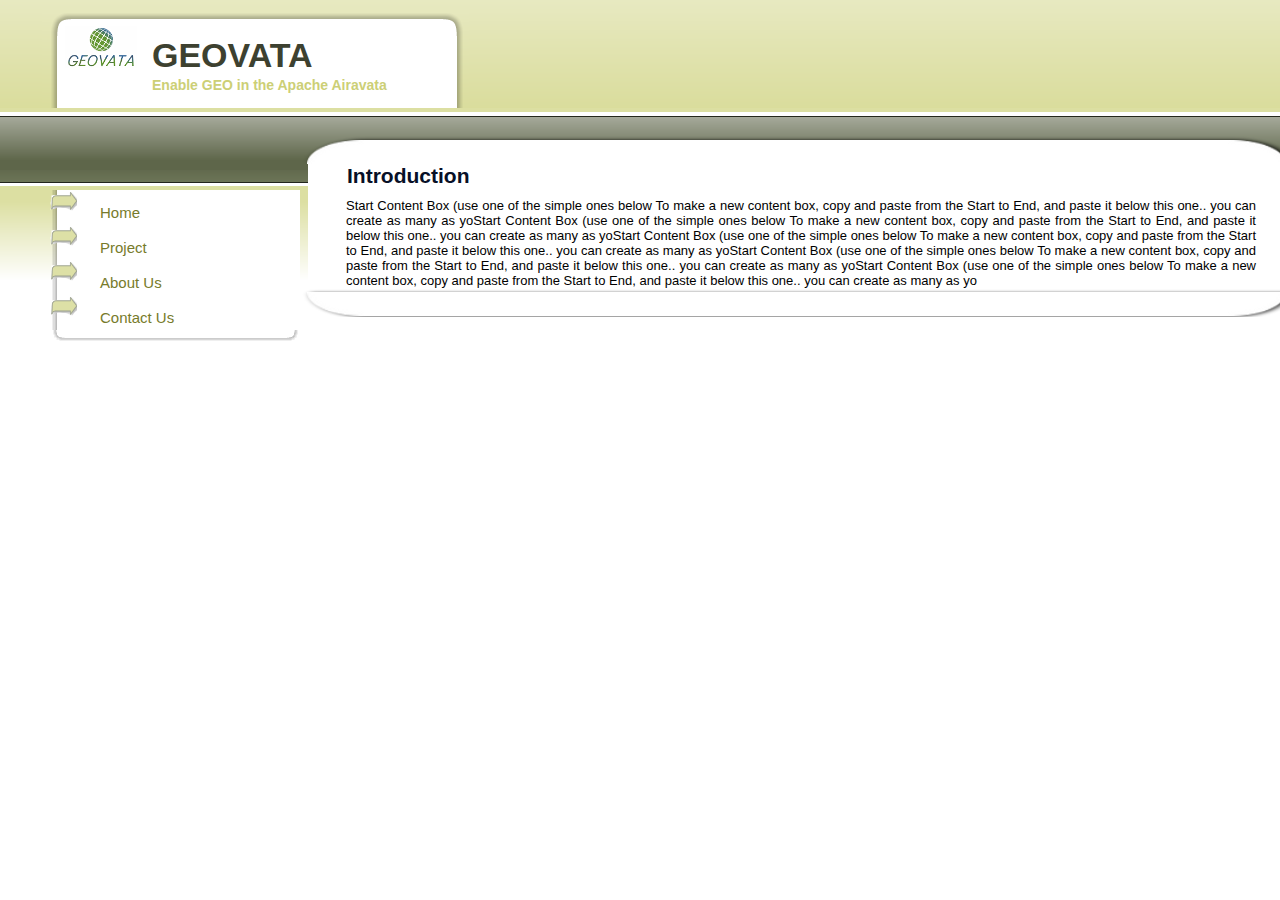
<file: index.html>
<!DOCTYPE html PUBLIC "-//W3C//DTD XHTML 1.0 Transitional//EN" "http://www.w3.org/TR/xhtml1/DTD/xhtml1-transitional.dtd">
<html xmlns="http://www.w3.org/1999/xhtml">
<head>
<meta http-equiv="Content-Type" content="text/html; charset=utf-8" />
<link rel="stylesheet" type="text/css" href="css/fadedtab.css" />
<title>Creating geoscience gateway for Apache Airavata</title>
</head>
<body>
        <div id="header">
        	<div class="logo"></div>
            <h1>GEOVATA</h1>
			<h2 id="themeTitle">Enable GEO in the Apache Airavata </h2>
        </div>
<div id="bottomContent">
	<div class="navColumn"> 
    	<div class="link"><a href="index.html">Home</a></div>
        <div class="link"><a href="project.html">Project</a></div>
        <div class="link"><a href="contactUs.html">About Us</a></div>
        <div class="link"><a href="aboutUs.html">Contact Us</a></div>     
    <div id="navBottom"></div>
    </div>
	<div class="contentColumn contentPosition">
	<!--Start Content Box (use one of the simple ones below -->
  	<!--  To make a new content box, copy and paste from the Start to End, and paste it below this one.. you can create as many as you like. -->
      <div class="contentTop"></div>
      <div class="contentMain"> 
            <h1>Introduction</h1>
            <p class="paraContent">
				Start Content Box (use one of the simple ones below To make a new content box, copy and paste from the 
				Start to End, and paste it below this one.. you can create as many as yoStart Content Box (use one of the simple ones below To make a new content box, copy and paste from the 
				Start to End, and paste it below this one.. you can create as many as yoStart Content Box (use one of the simple ones below To make a new content box, copy and paste from the 
				Start to End, and paste it below this one.. you can create as many as yoStart Content Box (use one of the simple ones below To make a new content box, copy and paste from the 
				Start to End, and paste it below this one.. you can create as many as yoStart Content Box (use one of the simple ones below To make a new content box, copy and paste from the 
				Start to End, and paste it below this one.. you can create as many as yo
            </p>
     </div>
     <div class="contentBottom"></div>
   	<!--End Content Box -->
    </div>
</div>             
</body>
</html>
</file>
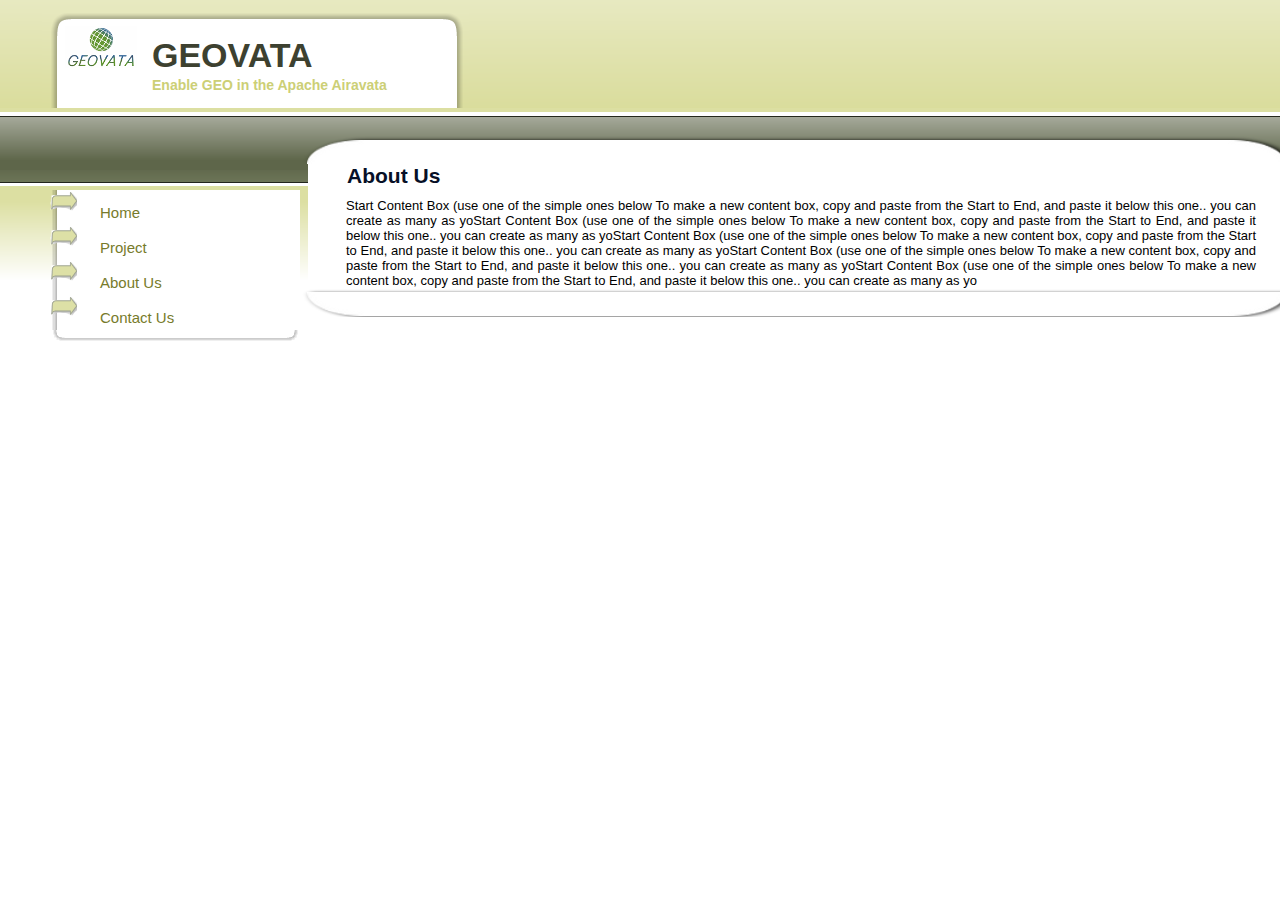
<file: aboutUs.html>
<!DOCTYPE html PUBLIC "-//W3C//DTD XHTML 1.0 Transitional//EN" "http://www.w3.org/TR/xhtml1/DTD/xhtml1-transitional.dtd">
<html xmlns="http://www.w3.org/1999/xhtml">
<head>
<meta http-equiv="Content-Type" content="text/html; charset=utf-8" />
<link rel="stylesheet" type="text/css" href="css/fadedtab.css" />
<title>Creating geoscience gateway for Apache Airavata</title>
</head>
<body>
        <div id="header">
        	<div class="logo"></div>
            <h1>GEOVATA</h1>
			<h2 id="themeTitle">Enable GEO in the Apache Airavata </h2>
        </div>
<div id="bottomContent">
	<div class="navColumn"> 
    	<div class="link"><a href="index.html">Home</a></div>
        <div class="link"><a href="project.html">Project</a></div>
        <div class="link"><a href="contactUs.html">About Us</a></div>
        <div class="link"><a href="aboutUs.html">Contact Us</a></div>     
    <div id="navBottom"></div>
    </div>
	<div class="contentColumn contentPosition">
	<!--Start Content Box (use one of the simple ones below -->
  	<!--  To make a new content box, copy and paste from the Start to End, and paste it below this one.. you can create as many as you like. -->
      <div class="contentTop"></div>
      <div class="contentMain"> 
            <h1>About Us</h1>
            <p class="paraContent">
				Start Content Box (use one of the simple ones below To make a new content box, copy and paste from the 
				Start to End, and paste it below this one.. you can create as many as yoStart Content Box (use one of the simple ones below To make a new content box, copy and paste from the 
				Start to End, and paste it below this one.. you can create as many as yoStart Content Box (use one of the simple ones below To make a new content box, copy and paste from the 
				Start to End, and paste it below this one.. you can create as many as yoStart Content Box (use one of the simple ones below To make a new content box, copy and paste from the 
				Start to End, and paste it below this one.. you can create as many as yoStart Content Box (use one of the simple ones below To make a new content box, copy and paste from the 
				Start to End, and paste it below this one.. you can create as many as yo
            </p>
     </div>
     <div class="contentBottom"></div>
   	<!--End Content Box -->
    </div>
</div>             
</body>
</html>
</file>
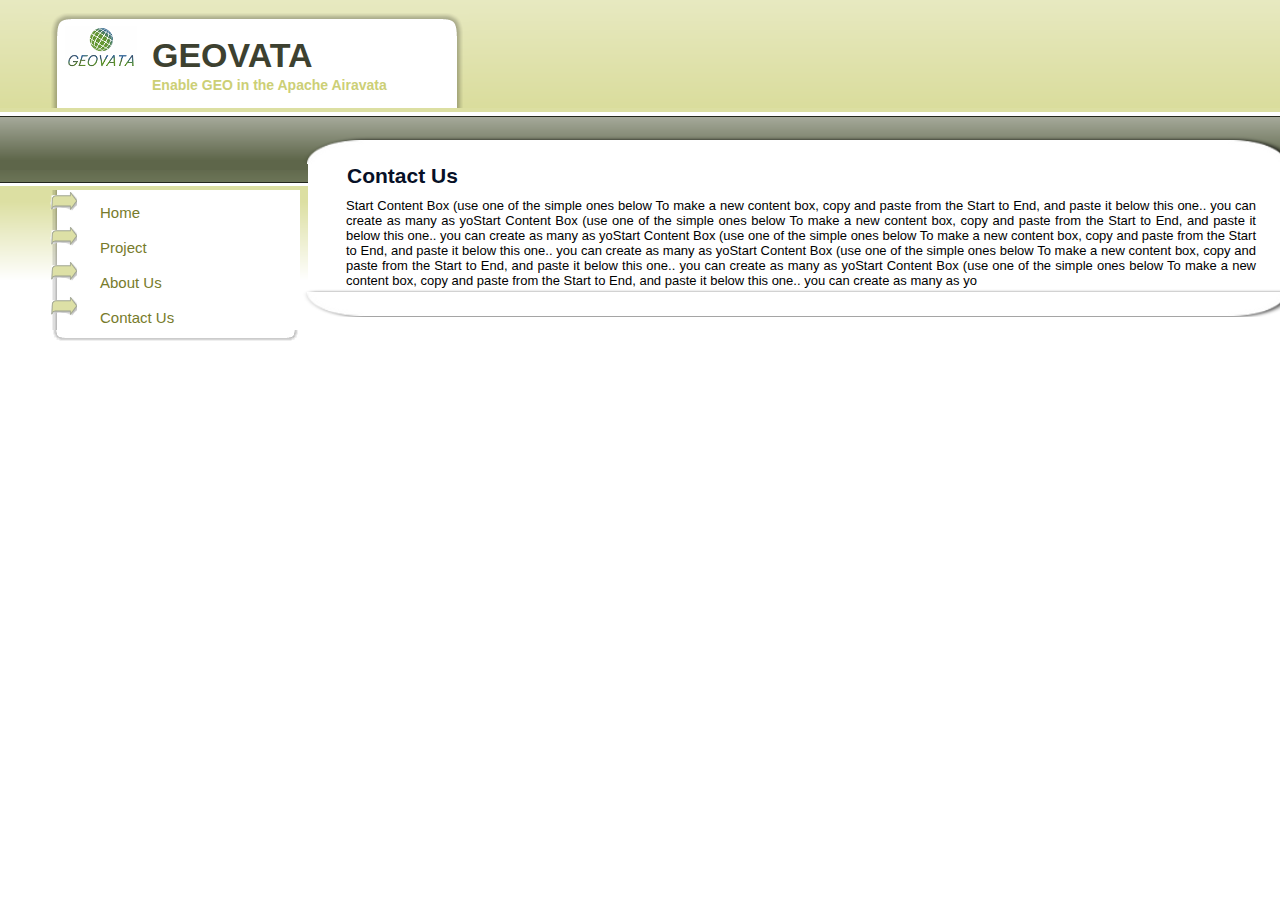
<file: contactUs.html>
<!DOCTYPE html PUBLIC "-//W3C//DTD XHTML 1.0 Transitional//EN" "http://www.w3.org/TR/xhtml1/DTD/xhtml1-transitional.dtd">
<html xmlns="http://www.w3.org/1999/xhtml">
<head>
<meta http-equiv="Content-Type" content="text/html; charset=utf-8" />
<link rel="stylesheet" type="text/css" href="css/fadedtab.css" />
<title>Creating geoscience gateway for Apache Airavata</title>
</head>
<body>
        <div id="header">
        	<div class="logo"></div>
            <h1>GEOVATA</h1>
			<h2 id="themeTitle">Enable GEO in the Apache Airavata </h2>
        </div>
<div id="bottomContent">
	<div class="navColumn"> 
    	<div class="link"><a href="index.html">Home</a></div>
        <div class="link"><a href="project.html">Project</a></div>
        <div class="link"><a href="contactUs.html">About Us</a></div>
        <div class="link"><a href="aboutUs.html">Contact Us</a></div>     
    <div id="navBottom"></div>
    </div>
	<div class="contentColumn contentPosition">
	<!--Start Content Box (use one of the simple ones below -->
  	<!--  To make a new content box, copy and paste from the Start to End, and paste it below this one.. you can create as many as you like. -->
      <div class="contentTop"></div>
      <div class="contentMain"> 
            <h1>Contact Us</h1>
            <p class="paraContent">
				Start Content Box (use one of the simple ones below To make a new content box, copy and paste from the 
				Start to End, and paste it below this one.. you can create as many as yoStart Content Box (use one of the simple ones below To make a new content box, copy and paste from the 
				Start to End, and paste it below this one.. you can create as many as yoStart Content Box (use one of the simple ones below To make a new content box, copy and paste from the 
				Start to End, and paste it below this one.. you can create as many as yoStart Content Box (use one of the simple ones below To make a new content box, copy and paste from the 
				Start to End, and paste it below this one.. you can create as many as yoStart Content Box (use one of the simple ones below To make a new content box, copy and paste from the 
				Start to End, and paste it below this one.. you can create as many as yo
            </p>
     </div>
     <div class="contentBottom"></div>
   	<!--End Content Box -->
    </div>
</div>             
</body>
</html>
</file>
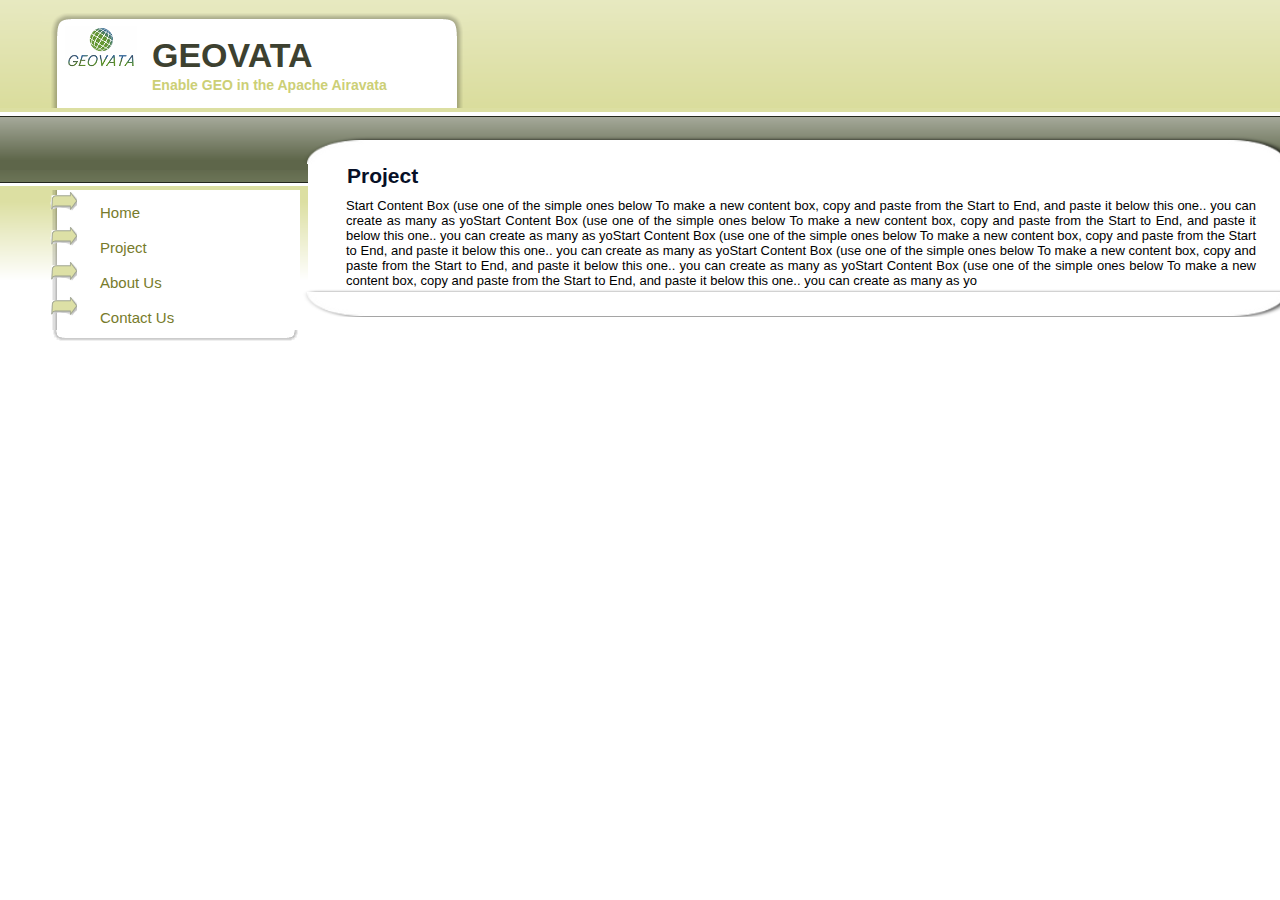
<file: project.html>
<!DOCTYPE html PUBLIC "-//W3C//DTD XHTML 1.0 Transitional//EN" "http://www.w3.org/TR/xhtml1/DTD/xhtml1-transitional.dtd">
<html xmlns="http://www.w3.org/1999/xhtml">
<head>
<meta http-equiv="Content-Type" content="text/html; charset=utf-8" />
<link rel="stylesheet" type="text/css" href="css/fadedtab.css" />
<title>Creating geoscience gateway for Apache Airavata</title>
</head>
<body>
        <div id="header">
        	<div class="logo"></div>
            <h1>GEOVATA</h1>
			<h2 id="themeTitle">Enable GEO in the Apache Airavata </h2>
        </div>
<div id="bottomContent">
	<div class="navColumn"> 
    	<div class="link"><a href="index.html">Home</a></div>
        <div class="link"><a href="project.html">Project</a></div>
        <div class="link"><a href="contactUs.html">About Us</a></div>
        <div class="link"><a href="aboutUs.html">Contact Us</a></div>     
    <div id="navBottom"></div>
    </div>
	<div class="contentColumn contentPosition">
	<!--Start Content Box (use one of the simple ones below -->
  	<!--  To make a new content box, copy and paste from the Start to End, and paste it below this one.. you can create as many as you like. -->
      <div class="contentTop"></div>
      <div class="contentMain"> 
            <h1>Project</h1>
            <p class="paraContent">
				Start Content Box (use one of the simple ones below To make a new content box, copy and paste from the 
				Start to End, and paste it below this one.. you can create as many as yoStart Content Box (use one of the simple ones below To make a new content box, copy and paste from the 
				Start to End, and paste it below this one.. you can create as many as yoStart Content Box (use one of the simple ones below To make a new content box, copy and paste from the 
				Start to End, and paste it below this one.. you can create as many as yoStart Content Box (use one of the simple ones below To make a new content box, copy and paste from the 
				Start to End, and paste it below this one.. you can create as many as yoStart Content Box (use one of the simple ones below To make a new content box, copy and paste from the 
				Start to End, and paste it below this one.. you can create as many as yo
            </p>
     </div>
     <div class="contentBottom"></div>
   	<!--End Content Box -->
    </div>
</div>             
</body>
</html>
</file>
<file: css/fadedtab.css>
/* A Free Design by Bryant Smith (bryantsmith.com) */

html, body {
text-align: center;
}
p {text-align: left;}

body {
	margin: 0;
	padding: 0;
	background: #FFFFFF;
	text-align: left;
	font-family:Verdana, Arial, Helvetica, sans-serif;
	font-size: 13px;
	color: #000000;
	background-image:url(../images/background.png);
	background-repeat:repeat-x;
}

*
{
  margin: 0 auto 0 auto;
 text-align:left;}


#header
{
background-image:url(../images/tab.png);
background-repeat:no-repeat;
height:100px;
width:427px;
margin-left:42px;
padding-top:18px;
margin-top:8px;
}

#header .logo
{
height:42px;
width:72px;
background-image:url(../images/logo1.png);  //there are 5 different logos (logo1.png, logo2.png ...)
background-repeat:no-repeat;
float:left;
margin-left:23px;
}

#header h1
{
margin-left:15px;
margin-top:10px;
position: relative;
float:left;
color:#3D4130;
text-align:left;
font-size:34px;
width:302px;
line-height:normal;
font-weight:bold;
font-family:Arial, Helvetica, sans-serif;
}

#header h2
{
position: relative;
margin-left:110px;
margin-top:2px;
float:left;
color:#CCCF76;
text-align:left;
font-size:14px;
width:311px;
font-weight:bold;
font-family:Arial, Helvetica, sans-serif;
}



#bottomContent
{
clear:both;
position:relative;
height:100%;
margin-top:64px;
margin-left:50px;
width:1250px;
}

#bottomContent .navColumn
{
height: 150px;
margin-left:0px;
width:250px;
background-image:url(../images/repeatBackNavAlpha.png);
background-repeat:repeat-y;
float:left;
}

#bottomContent .navColumn .overview
{
width:350px;
padding:5px;
background-color:#F9FAF5;
border:dashed 2px;
border-color:#EAECC7;
margin-top:10px;
}


#bottomContent .navColumn .link
{
width:200px;
height:35px;
line-height:45px;
font:Arial, Helvetica, sans-serif;
font-size:15px;
background-image:url(../images/arrow_link_background.png);
background-repeat:no-repeat;
padding-left:50px;
}

#bottomContent .navColumn .link:hover
{
background-image:url(../images/rollover_back65.png);
background-repeat:no-repeat;
}

a
{
color:#777B2B;
text-decoration:none;
}

a:hover
{
color:#CACE73;
text-decoration:none;
border-bottom:dotted 1px;
}


#bottomContent .contentColumn
{
float:left;
margin-left:0px;
width:550px;
}


.contentTop
{
margin-top: 20px;
width:1000px;
height:29px;
background-repeat:no-repeat;
background-image:url(../images/contentBoxTop.png);
}

.contentBottom
{
width:1000px;
height:29px;
background-repeat:no-repeat;
background-image:url(../images/contentBoxBottom.png);
margin-bottom:15px;
}


.contentMain
{
width:950px;
height:auto;
background-repeat:no-repeat;
background-image:url(../images/contentBoxBack.png);
background-repeat:repeat-y;
padding-left:18px;
padding-right:12px;
margin-left: 8px;
}

.contentMain h1
{
margin-left:21px;
font-size:21px;
line-height:normal;
margin-bottom:10px;
font-weight:bold;
color:#071027;
}


.comments
{
font-size:11px;
font-style:italic;
padding:10px;
margin-left:25px;
}


#bottomContent #navBottom{
clear:both;
margin-left: 2px;
width:250px;
height:20px;
background-image:url(../images/tab_bottom.png);
background-repeat:no-repeat;
float:left;
}

.contentTitle
{
width:700px;
height:44px;
margin-top:20px;
margin-left:25px;
margin-right:25px;
background-image:url(../images/tab_back.png);
background-repeat:no-repeat;
}

.contentTitle h1
{
margin-left:21px;
padding-top:8px;
font-size:17px;
font-weight:bold;
color:#071027;
}


.contentText
{
width:680px;
padding-left:30px;
padding-right:30px;
font-size:13px;
color:#030712;
line-height:30px;
}


#footer {
width: 750px;
height:49px;
background: url(../images/footer.png) no-repeat;
text-align:center;
font-size:9px;
color:#223F8D;
padding-top:36px;
}

h4
{
color:#777B2B;
font-size:9px;
text-align:center;
}

html, body {
text-align: center;
}
p {text-align: left;}

.contentPosition
{
margin-top:-75px;
}

p.paraContent
{
margin-left:20px;
margin-right:20px;
text-align:justify;
}
</file>
